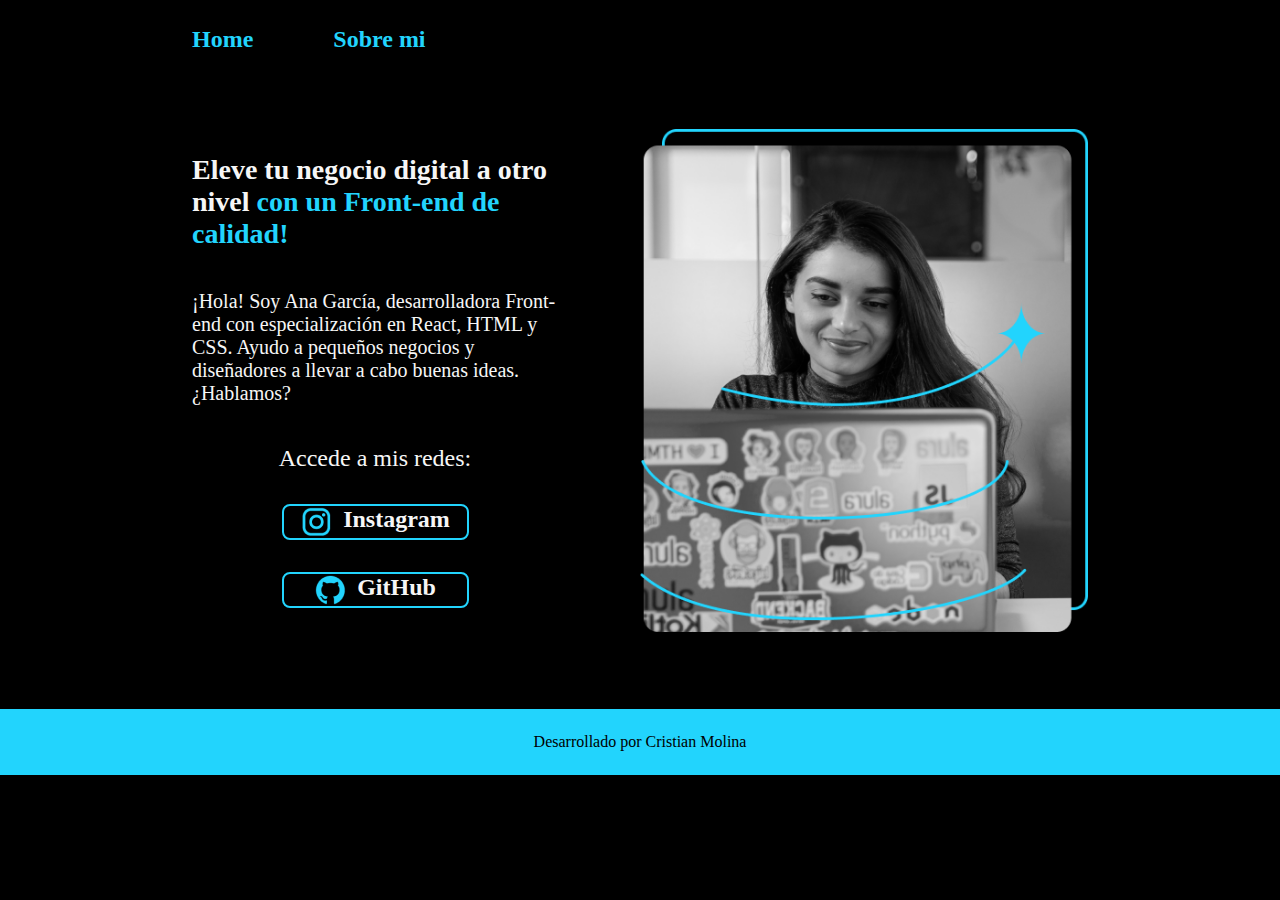
<file: index.html>
<!DOCTYPE html>
<html lang="es-mx">
<head>
    <meta charset="UTF-8"> 
    <meta http-equiv="X-UA-Compatible" content="IE=edge">
    <meta name="viewport" content="width=device-width, initial-scale=1.0">
    <title>Portafolio</title>
    <link rel="stylesheet" href="./styles/style.css">

</head>
<body>
    <header class="header">
        <nav class="header__menu">
            <a class="header__menu__link" href="index.html">Home</a>
            <a class="header__menu__link" href="about.html">Sobre mi</a>
        </nav>
    </header>
    <main class="presentacion">
        <section class="presentacion__contenido">
            <h1 class="presentacion__contenido__titulo">
                Eleve tu negocio digital a otro nivel 
                <strong class="titulo-destaque">con un Front-end de calidad!
                </strong>
            </h1>
                <p class="presentacion__contenido__texto">¡Hola! Soy Ana García, desarrolladora Front-end con
                    especialización en React, HTML y CSS. Ayudo a pequeños
                    negocios y diseñadores a llevar a cabo buenas ideas.
                    ¿Hablamos?

                </p>
                <div class="presentacion__enlaces">
                    <h2 class="presentacion__enlaces_subtitulo">Accede a mis redes: </h2>
                    <a class="presentacion__enlaces__link" href="https://instagram.com/"> <img src="./assets/instagram.png" alt="Logo instagram">
                        Instagram</a>
                    <a class="presentacion__enlaces__link" href="https://github.com/"><img src="./assets/github.png" alt="Logo GitHub"> 
                        GitHub</a>
                </div>
        </section>
            <img class="presentacion__imagen" src="./assets/Imagem.png" alt="Foto de Ana García desarrolando un proyecto">
    </main>
    <footer>
        <p>
            Desarrollado por Cristian Molina 
        </p>
    </footer>
</body>
</html>
</file>
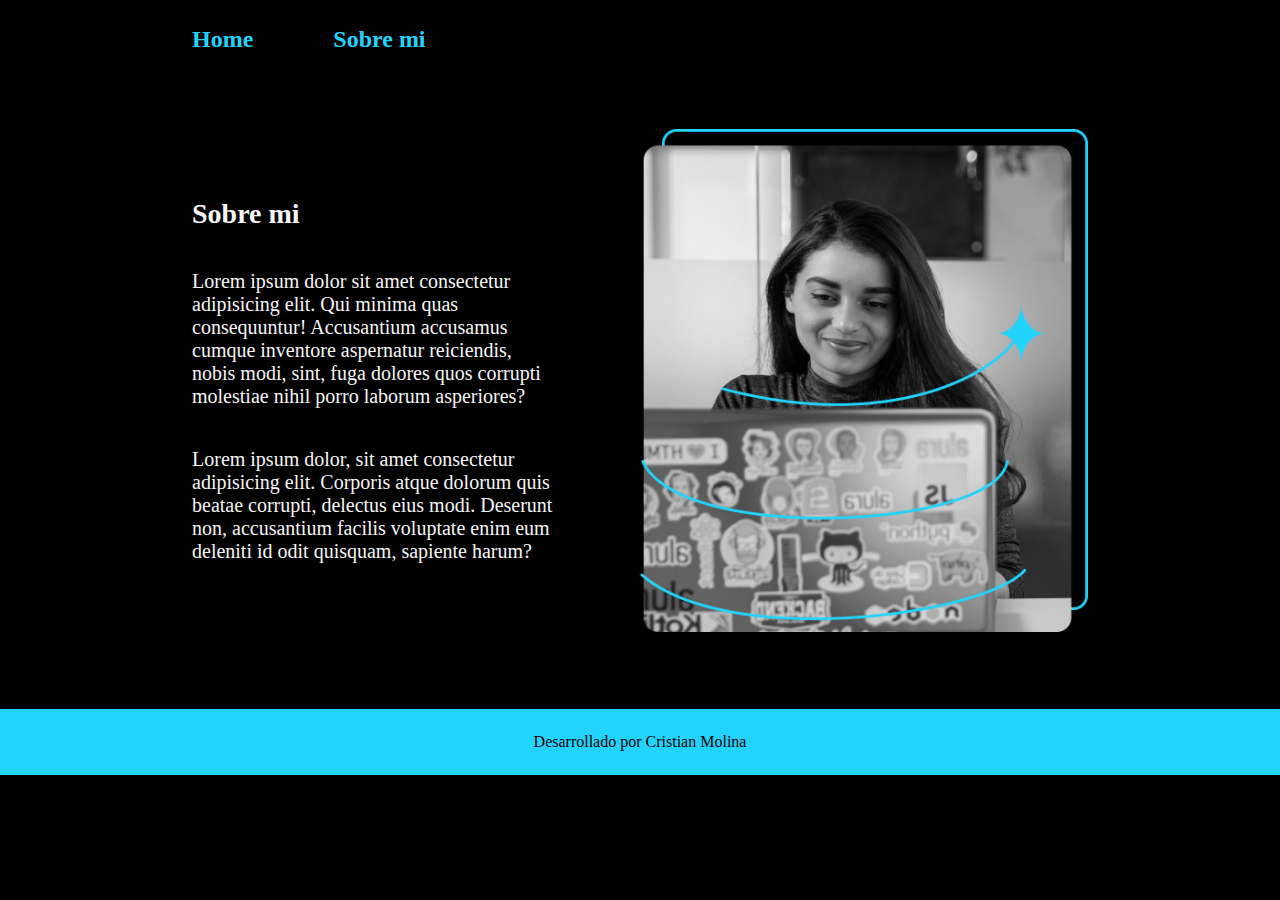
<file: about.html>
<!DOCTYPE html>
<html lang="es">
<head>
    <meta charset="UTF-8">
    <meta name="viewport" content="width=device-width, initial-scale=1.0">
    <title>sobre mí</title>
    <link rel="stylesheet" href="./styles/style.css">
</head>
<body>
    <header class="header">
        <nav class="header__menu">
            <a class="header__menu__link" href="index.html">Home</a>
            <a class="header__menu__link" href="about.html">Sobre mi</a>
        </nav>
    </header>
    <main class="presentacion">
        <section class="presentacion__contenido">
            <h1 class="presentacion__contenido__titulo">Sobre mi</h1>
            <p class="presentacion__contenido__texto">Lorem ipsum dolor sit amet consectetur adipisicing elit. Qui minima quas consequuntur! Accusantium accusamus cumque inventore aspernatur reiciendis, nobis modi, sint, fuga dolores quos corrupti molestiae nihil porro laborum asperiores?</p>
            <p class="presentacion__contenido__texto">Lorem ipsum dolor, sit amet consectetur adipisicing elit. Corporis atque dolorum quis beatae corrupti, delectus eius modi. Deserunt non, accusantium facilis voluptate enim eum deleniti id odit quisquam, sapiente harum?</p>

        </section>
        <img class="presentacion__imagen" src="./assets/Imagem.png" alt="">

    </main>
    <footer>
        <p>
            Desarrollado por Cristian Molina 
        </p>
    </footer>
</body>
</html>
</file>
<file: styles/style.css>
@import url('https://fonts.googleapis.com/css2?family=Krona+One&family=Montserrat:ital,wght@0,100..900;1,100..900&display=swap');

:root{
    --color-primario:#000000;
    --color-secundario: #f6f6f6;
    --color-terciario : #22d4fd; 
    --fuente-monserrat: 'monserrat', 'san serif';
    --fuente-krona: 'Krona-one', sans-serif serif;
}
* {
    padding: 0;
    margin:0;
}

body{   
    box-sizing: border-box;
    background-color: var(--color-primario);
    color: var(--color-secundario);
}

.header{
    padding: 2% 0% 0% 15%;
}

.header__menu{
    display: flex;
    gap: 80px;
}

.header__menu__link{
    font-family: var(--fuente-monserrat);
    font-size: 1.5rem;
    font-weight: 600;
    color: var(--color-terciario);
    text-decoration: none;
}


.presentacion {
    display: flex;
    align-items: center;
    padding: 6% 15%; 
    justify-content: space-between;
    gap: 82px;
}

.presentacion__contenido{
    width: 50%;
    display: flex;
    flex-direction: column;
    gap: 40px;
}

.presentacion__contenido__titulo{
    font-size: 28px;
    font-family: var(--fuente-krona);
}

.titulo-destaque {
    color: var(--color-terciario); ;
}

.presentacion__contenido__texto{
    font-size: 1.25rem;
    font-family: var(--fuente-monserrat);
}

.presentacion__enlaces{
    display: flex;
    justify-content: space-between;
    flex-direction: column;
    align-items: center;
    gap: 32px;
}

.presentacion__imagen{
    width: 50%;
}

.presentacion__enlaces_subtitulo{
    font-family: var(--fuente-krona);
    font-size: 1.5rem;
    font-weight: 400;
}

.presentacion__enlaces__link{
    width: 50%;
    text-align: center;
    padding: 21.5 0;
    border-radius: 8px;
    font-family: var(--fuente-monserrat);
    font-size: 1.5rem;
    font-weight: 600;
    text-decoration: none;
    color: var(--color-secundario);
    border: 2px solid var(--color-terciario);
    display: flex;
    justify-content: center;
    gap: 10px;
}

.presentacion__enlaces__link:hover{
    background-color: var(--color-primario);
}

footer{
    background-color: var(--color-terciario);
    padding: 24px;
    color: var(--color-primario);
    text-align: center;
    font-family:  var(--fuente-krona);
    font-weight: 400;
}

@media (max-width: 1200px){
    .header{
        padding: 10%;
    }

    .header__menu{
        justify-content: center;
    }

    .presentacion{
        flex-direction: column-reverse;
        padding: 5%;
    }

    .presentacion__contenido{
        width: auto;
    }
}
</file>
